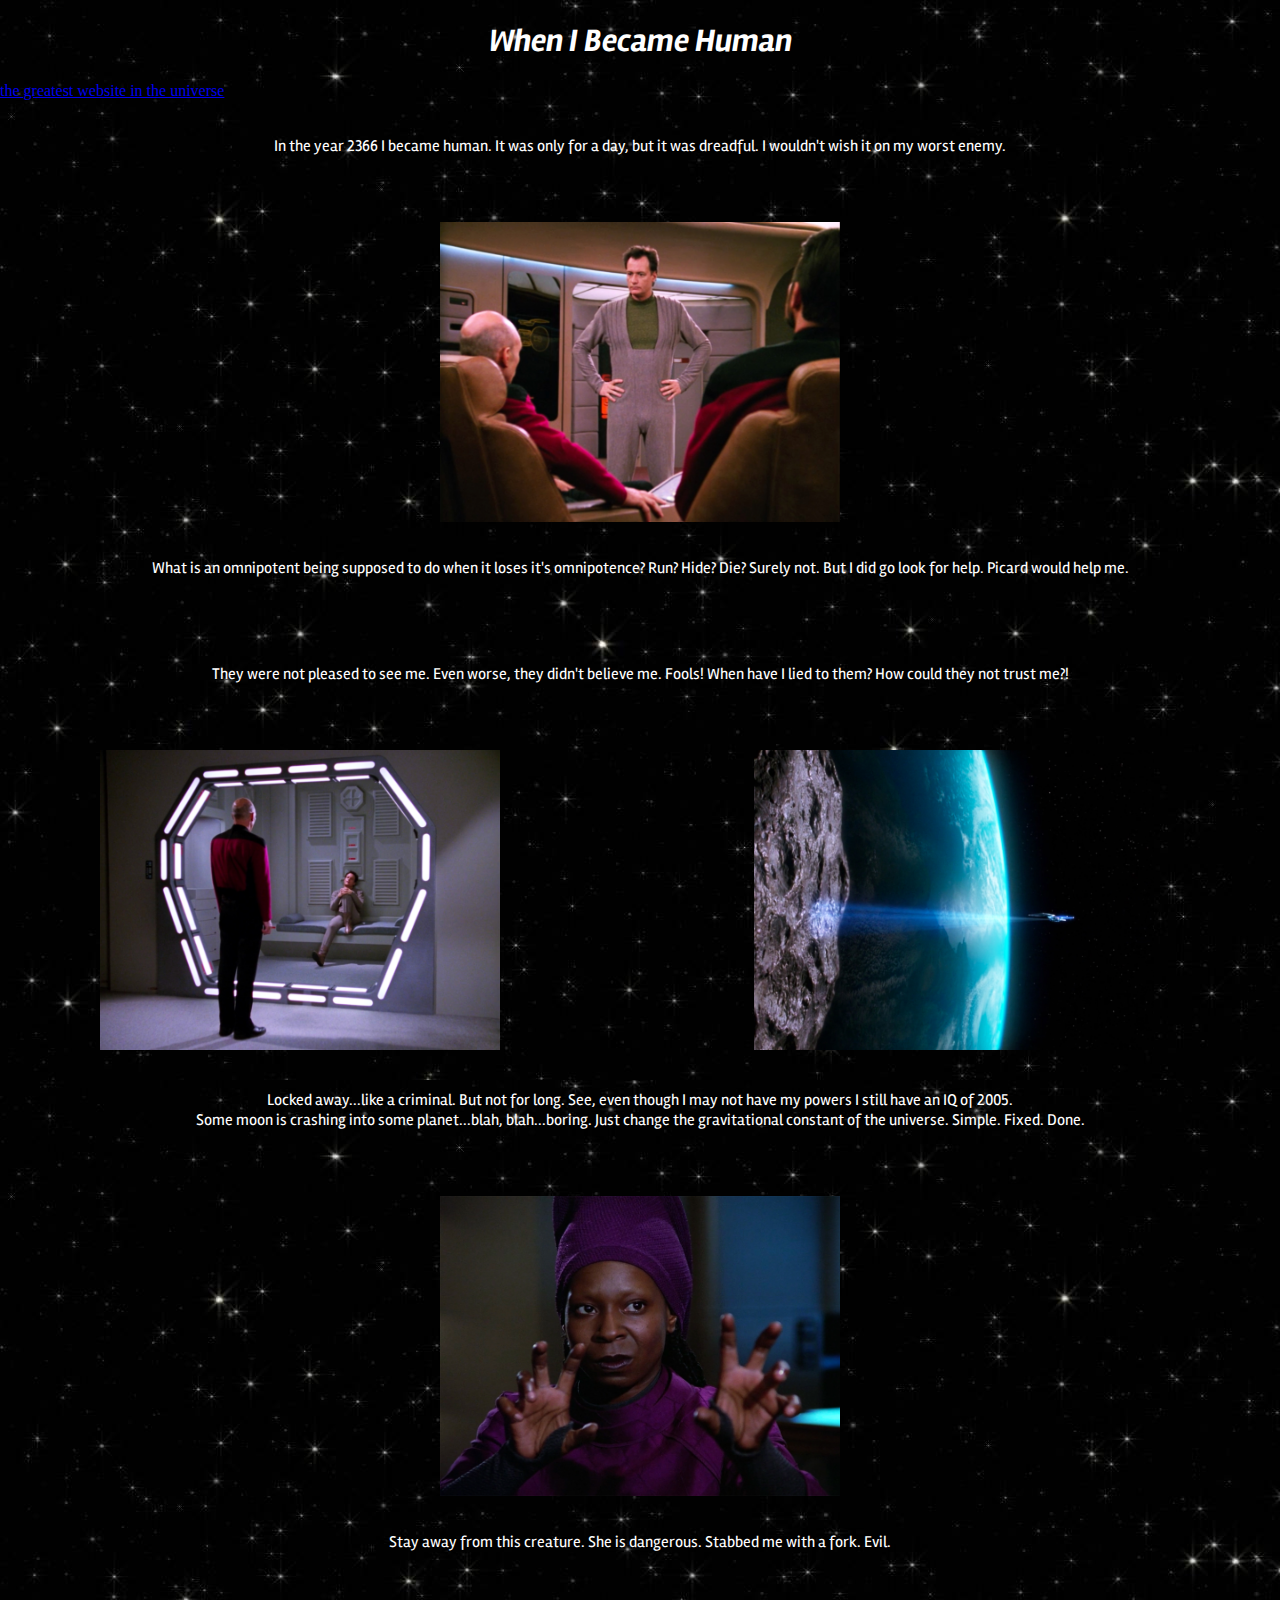
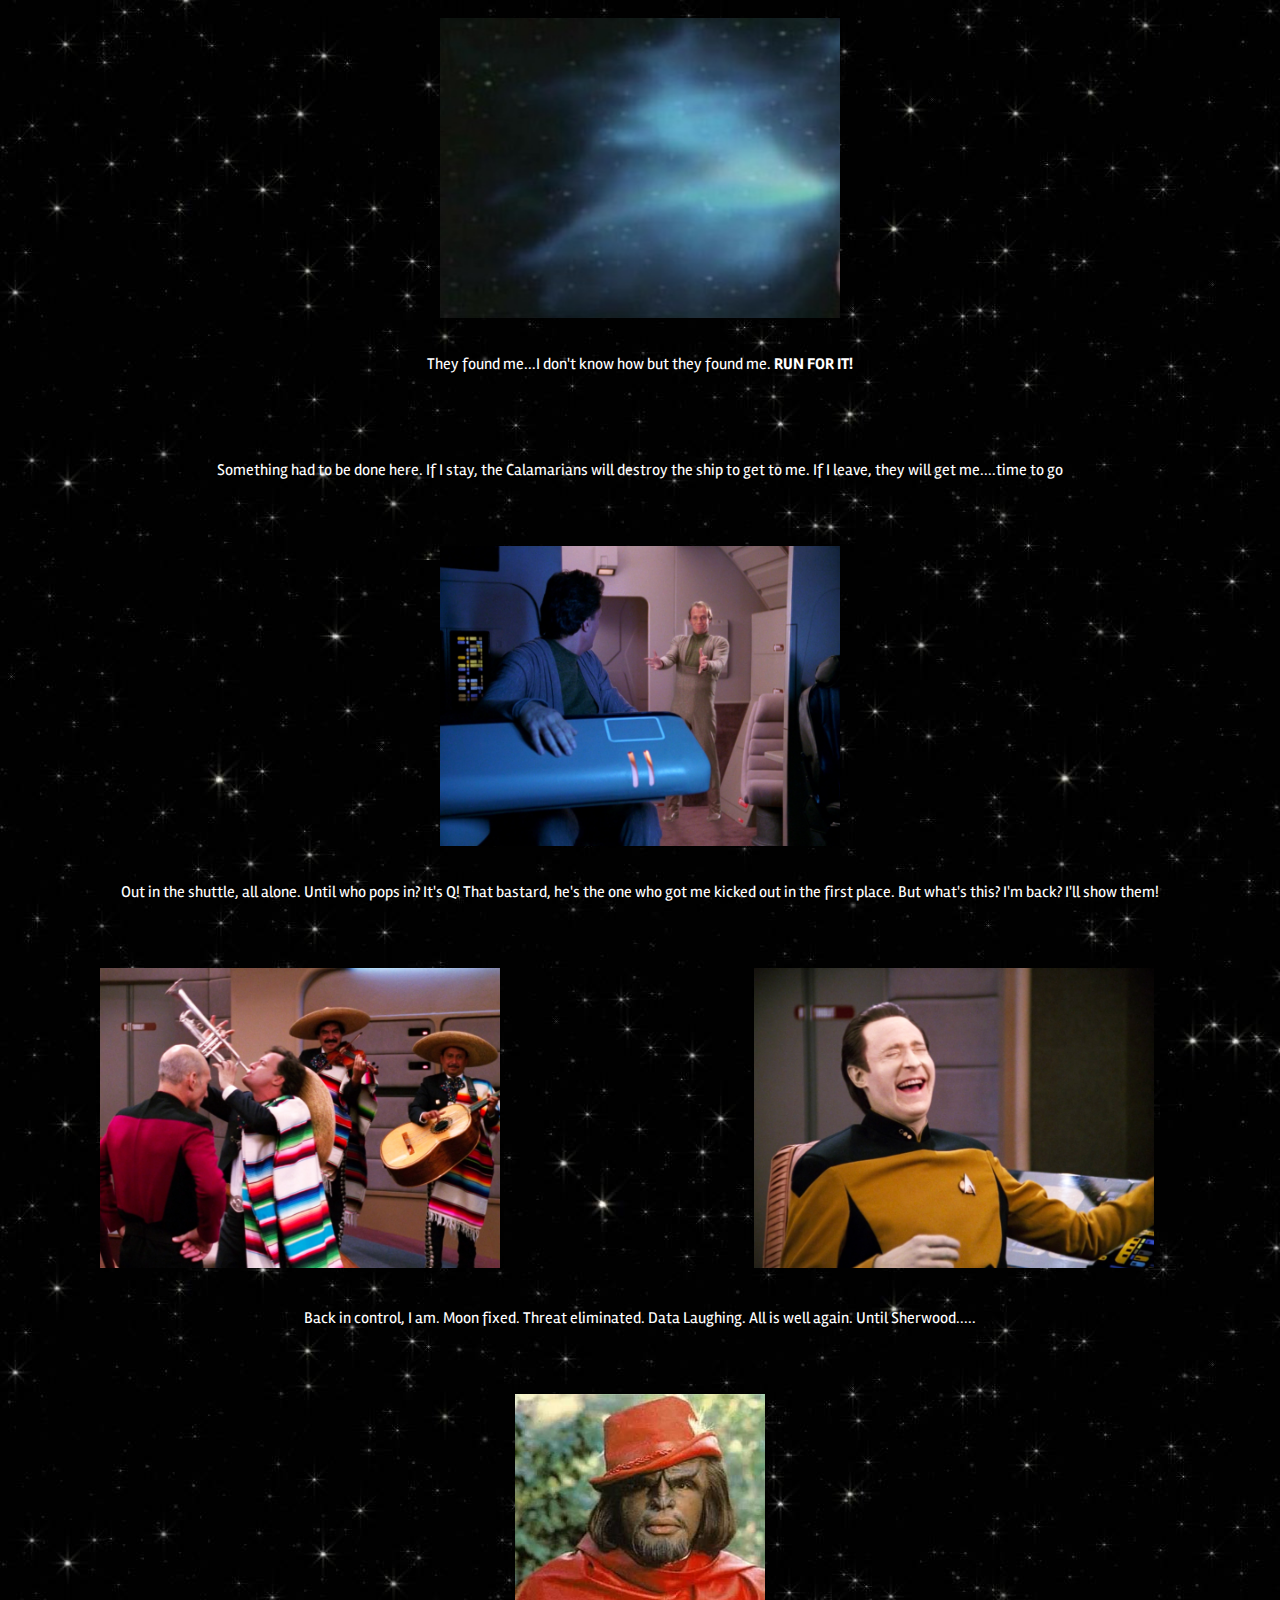
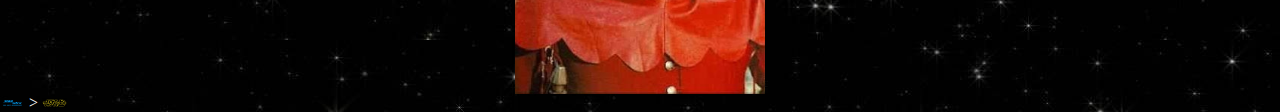
<file: index.html>
<!DOCTYPE html>
<html>
  <head>
    <title>Becoming Human</title>
    <link rel="stylesheet" type="text/css" href="styles.css">
    <link href="https://fonts.googleapis.com/css?family=Rambla" rel="stylesheet">
    <header>
      <h1>When I Became Human</h1>
    </header>
  </head>
  <body>
    <main>
      <article>
        <a href="http://www.fark.com">the greatest website in the universe</a>
        <p>In the year 2366 I became human.  It was only for a day, but it was dreadful.  I wouldn't wish it on my worst enemy.</p>
        <img src="images/Q_in_civilian_clothing.jpg" class="single"/>
        <p>What is an omnipotent being supposed to do when it loses it's omnipotence?  Run?  Hide?  Die?  Surely not.  But I did go look for help.  Picard would help me.</p>
        <p>They were not pleased to see me.  Even worse, they didn't believe me.  Fools!  When have I lied to them?  How could they not trust me?!</p>
        <img src="images/Q_in_brig.jpg" class="left"/>
        <img src="images/moon.jpg" class="right"/>
        <p>Locked away...like a criminal.  But not for long.  See, even though I may not have my powers I still have an IQ of 2005.<br>  Some moon is crashing into some planet...blah, blah...boring.  Just change the gravitational constant of the universe.  Simple.  Fixed.  Done.</p>
        <img src="images/Guinan.jpg" class="single"/>
        <p>Stay away from this creature.  She is dangerous.  Stabbed me with a fork.  Evil.</p>
        <img src="images/Calamarain.jpg" class="single"/>
        <p>They found me...I don't know how but they found me.  <span>RUN FOR IT!</span></p>
        <p>Something had to be done here.  If I stay, the Calamarians will destroy the ship to get to me.  If I leave, they will get me....time to go</p>
        <img src="images/Q2_on_shuttle.jpg" class="single"/>
        <p>Out in the shuttle, all alone.  Until who pops in?  It's Q!  That bastard, he's the one who got me kicked out in the first place.  But what's this?  I'm back?  I'll show them!</p>
        <img src="images/Mariachi.jpg" class="left"/>
        <img src="images/Laughing_Data.jpg" class="right"/>
        <p>Back in control, I am.  Moon fixed.  Threat eliminated.  Data Laughing.  All is well again.  Until Sherwood.....</p>
        <img src="images/worf.jpg" class="worf"/>
      </article>
    </main>
    <footer>
      <img src="images/tng.jpg" id="tng"/> &gt <img src="images/sw.png" id="sw"/>
    </footer>
  </body>
  </html>
</file>
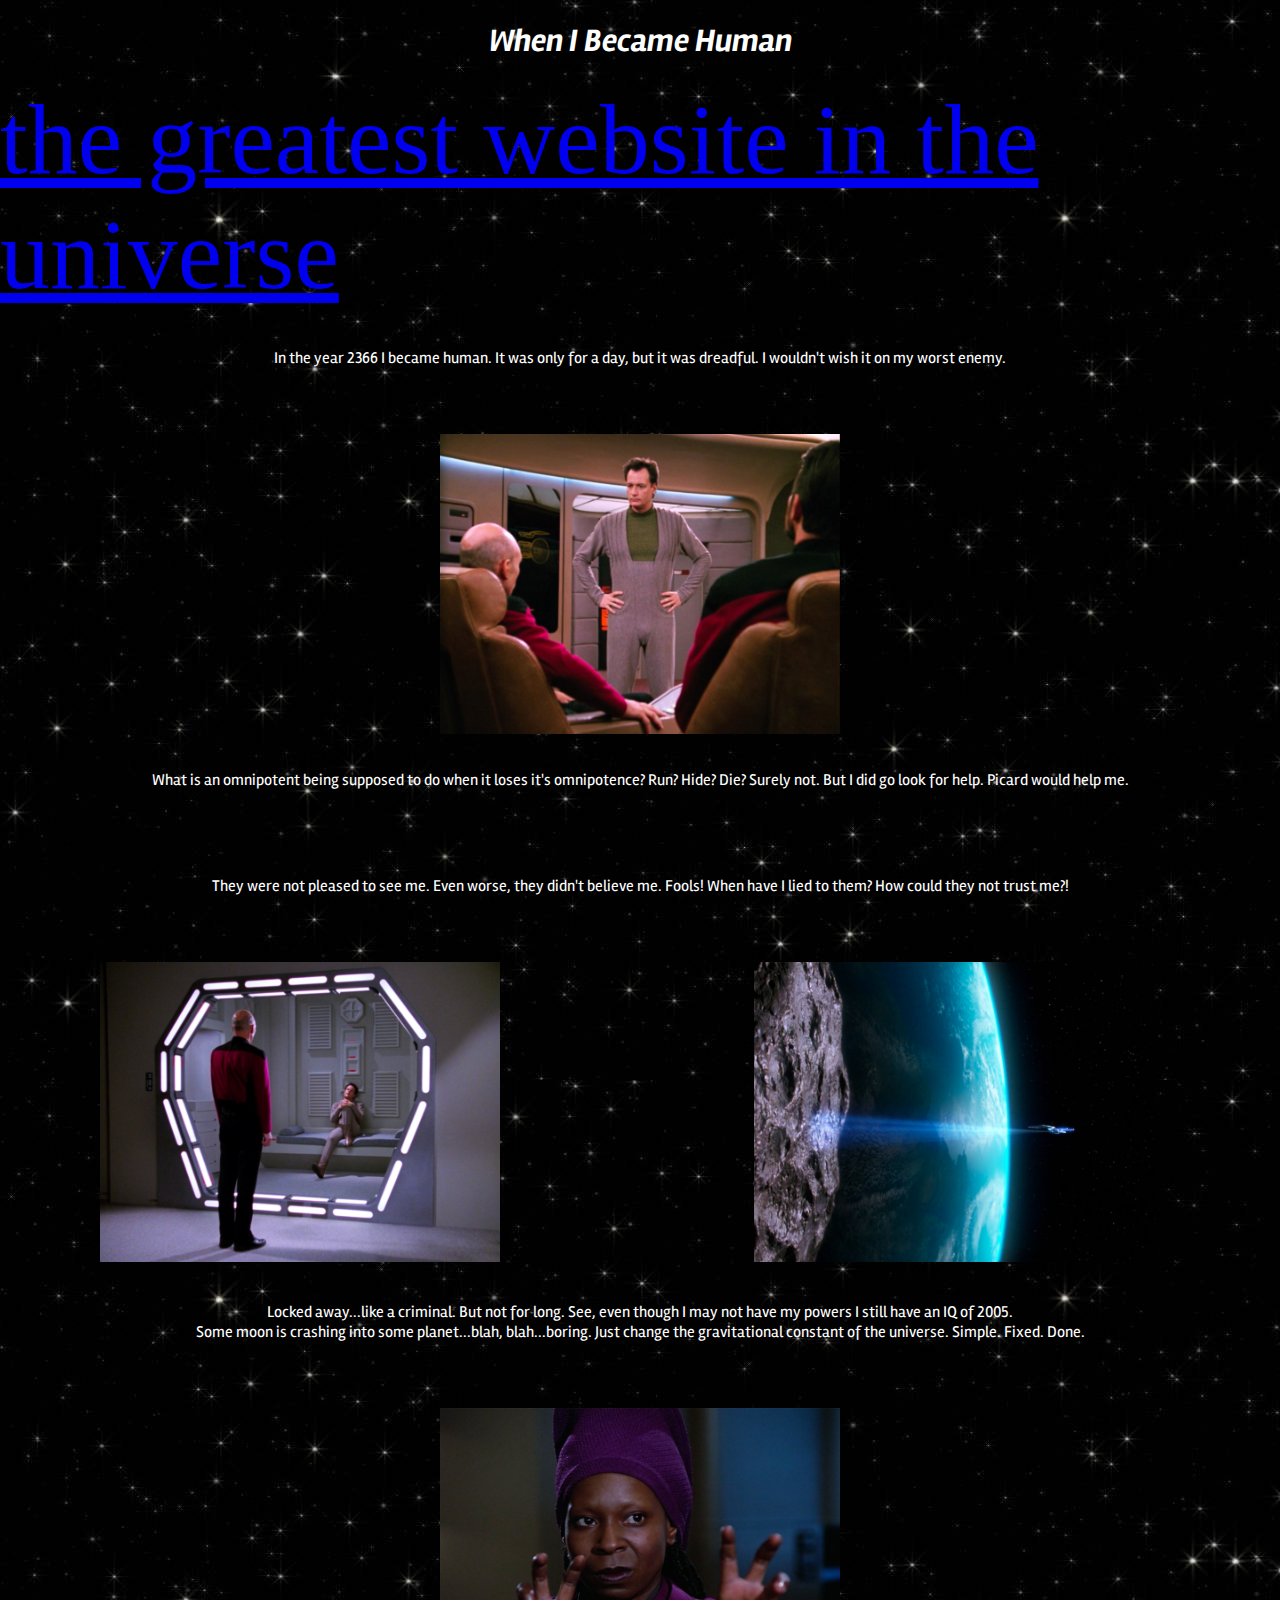
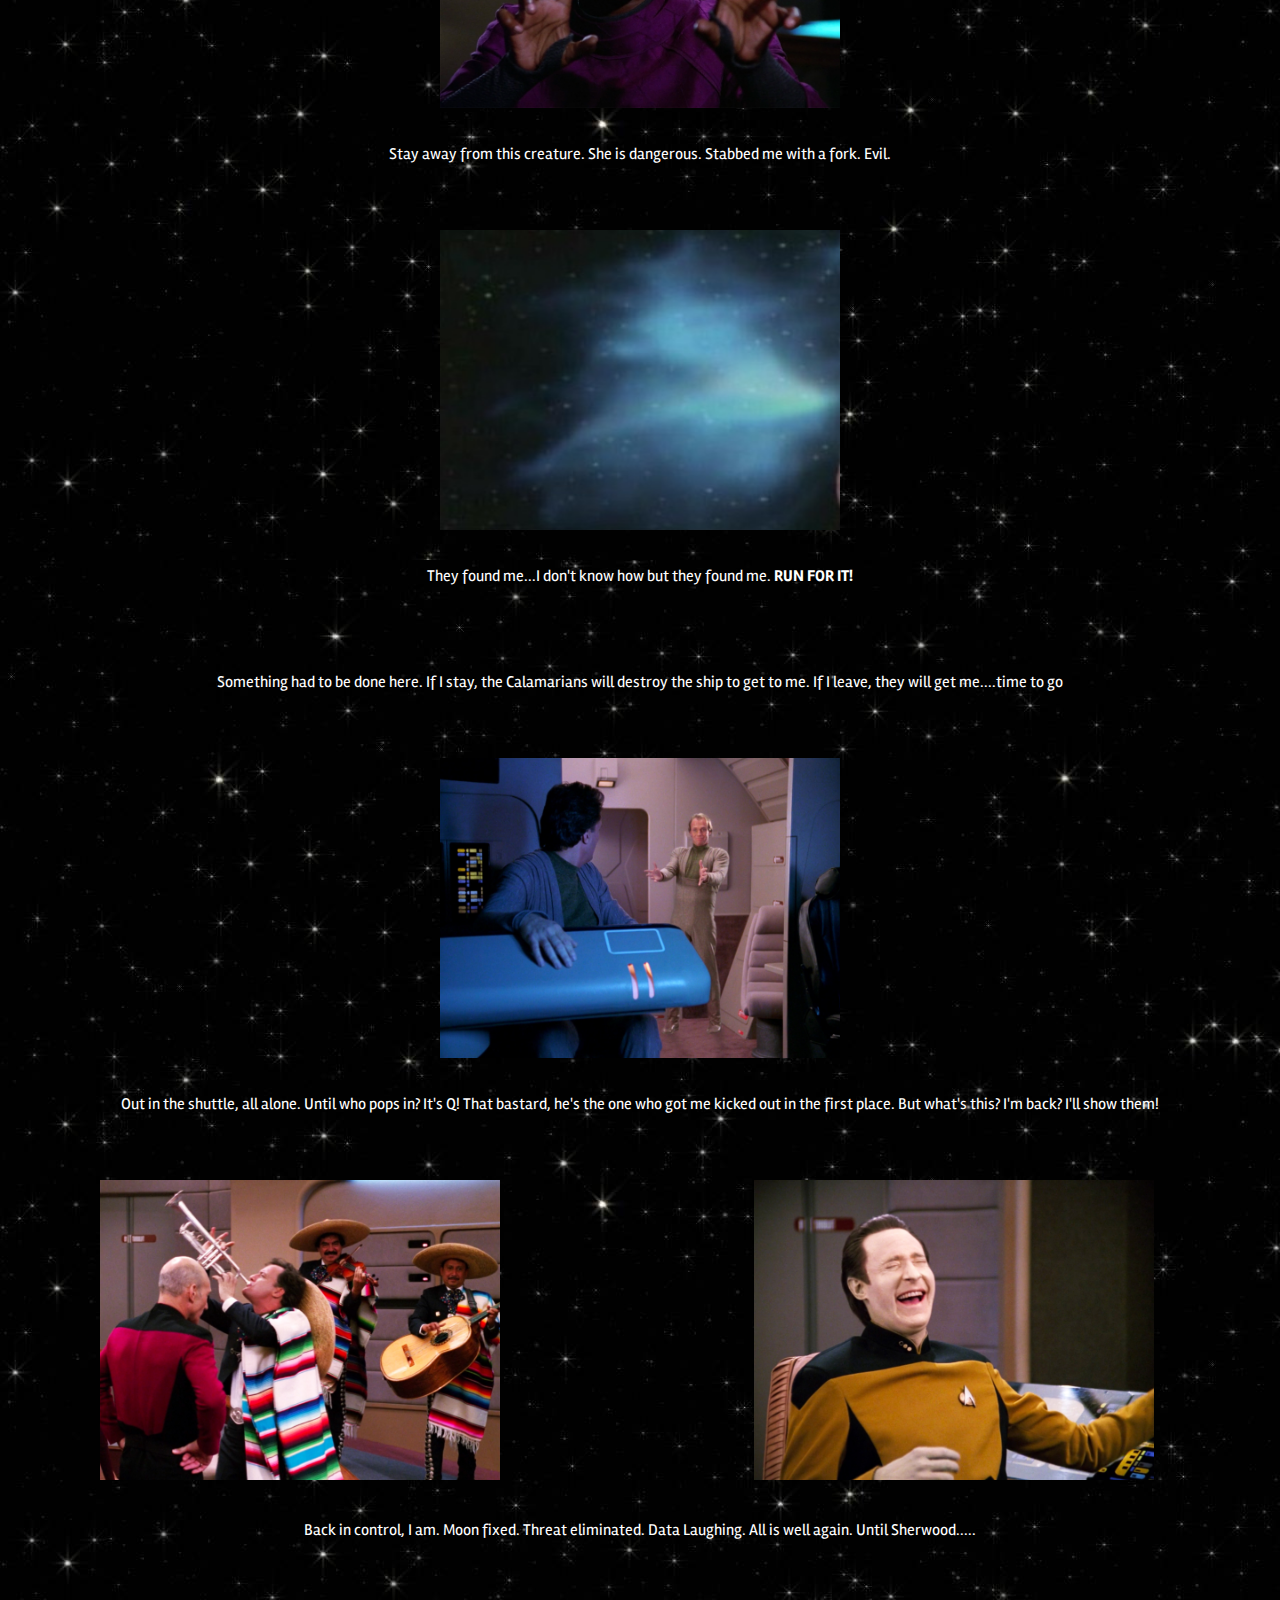
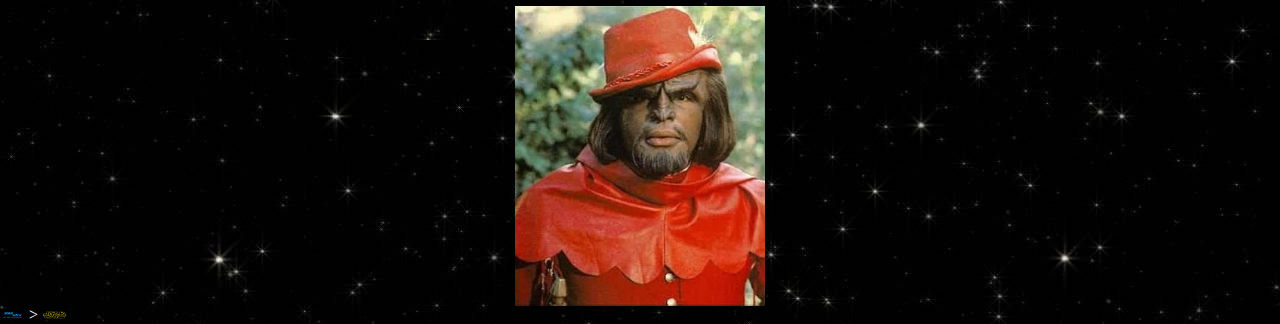
<file: html_me_something/index.html>
<!DOCTYPE html>
<html>
  <head>
    <title>Becoming Human</title>
    <link rel="stylesheet" type="text/css" href="styles.css">
    <link href="https://fonts.googleapis.com/css?family=Rambla" rel="stylesheet">
    <header>
      <h1>When I Became Human</h1>
    </header>
  </head>
  <body>
    <main>
      <article>
        <a href="www.fark.com">the greatest website in the universe</a>
        <p>In the year 2366 I became human.  It was only for a day, but it was dreadful.  I wouldn't wish it on my worst enemy.</p>
        <img src="images/Q_in_civilian_clothing.jpg" class="single"/>
        <p>What is an omnipotent being supposed to do when it loses it's omnipotence?  Run?  Hide?  Die?  Surely not.  But I did go look for help.  Picard would help me.</p>
        <p>They were not pleased to see me.  Even worse, they didn't believe me.  Fools!  When have I lied to them?  How could they not trust me?!</p>
        <img src="images/Q_in_brig.jpg" class="left"/>
        <img src="images/moon.jpg" class="right"/>
        <p>Locked away...like a criminal.  But not for long.  See, even though I may not have my powers I still have an IQ of 2005.<br>  Some moon is crashing into some planet...blah, blah...boring.  Just change the gravitational constant of the universe.  Simple.  Fixed.  Done.</p>
        <img src="images/Guinan.jpg" class="single"/>
        <p>Stay away from this creature.  She is dangerous.  Stabbed me with a fork.  Evil.</p>
        <img src="images/Calamarain.jpg" class="single"/>
        <p>They found me...I don't know how but they found me.  <span>RUN FOR IT!</span></p>
        <p>Something had to be done here.  If I stay, the Calamarians will destroy the ship to get to me.  If I leave, they will get me....time to go</p>
        <img src="images/Q2_on_shuttle.jpg" class="single"/>
        <p>Out in the shuttle, all alone.  Until who pops in?  It's Q!  That bastard, he's the one who got me kicked out in the first place.  But what's this?  I'm back?  I'll show them!</p>
        <img src="images/Mariachi.jpg" class="left"/>
        <img src="images/Laughing_Data.jpg" class="right"/>
        <p>Back in control, I am.  Moon fixed.  Threat eliminated.  Data Laughing.  All is well again.  Until Sherwood.....</p>
        <img src="images/worf.jpg" class="worf"/>
      </article>
    </main>
    <footer>
      <img src="images/tng.jpg" id="tng"/> &gt <img src="images/sw.png" id="sw"/>
    </footer>
  </body>
  </html>
</file>
<file: styles.css>
body {
    background-image: url("stars.jpg");
    color: white;
    margin: 0;

}

h1 {
  text-align: center;
  font-family: 'Rambla', sans-serif;
  font-weight: bold;
  font-style: italic;
}
.single {
    height: 300px;
    width: 400px;
    display: block;
    margin-left: auto;
    margin-right: auto;

}
.worf {
  height: 300px;
  width: 250px;
  display: block;
  margin-left: auto;
  margin-right: auto;
}

.left {
  height: 300px;
  width: 400px;
  left: 100px;
  padding-left: 100px


}

.right {
  height: 300px;
  width: 400px;
  position: relative;
  left: 250px;



}


p {
  text-align: center;
  padding-top: 20px;
  padding-bottom: 50px;
  font-family: 'Rambla', sans-serif;


}

span {
  font-weight: bold
}

#tng {
  height: 10px;
  width: 25px;
}

#sw {
  height: 10px;
  width:25px
}
</file>
<file: html_me_something/styles.css>
@font-face {
    font-family: 'tng'
    src: url("TNG_Credits.ttf");
}
a {
  font-size: 100px;
  align-self: center;
}
body {
    background-image: url("stars.jpg");
    color: white;
    margin: 0;

}

h1 {
  text-align: center;
  font-family: 'tng', 'Rambla', sans-serif;
  font-weight: bold;
  font-style: italic;
}
.single {
    height: 300px;
    width: 400px;
    display: block;
    margin-left: auto;
    margin-right: auto;

}
.worf {
  height: 300px;
  width: 250px;
  display: block;
  margin-left: auto;
  margin-right: auto;
}

.left {
  height: 300px;
  width: 400px;
  left: 100px;
  padding-left: 100px


}

.right {
  height: 300px;
  width: 400px;
  position: relative;
  left: 250px;



}


p {
  text-align: center;
  padding-top: 20px;
  padding-bottom: 50px;
  font-family: 'Rambla', sans-serif;


}

span {
  font-weight: bold
}

#tng {
  height: 10px;
  width: 25px;
}

#sw {
  height: 10px;
  width:25px
}
</file>
